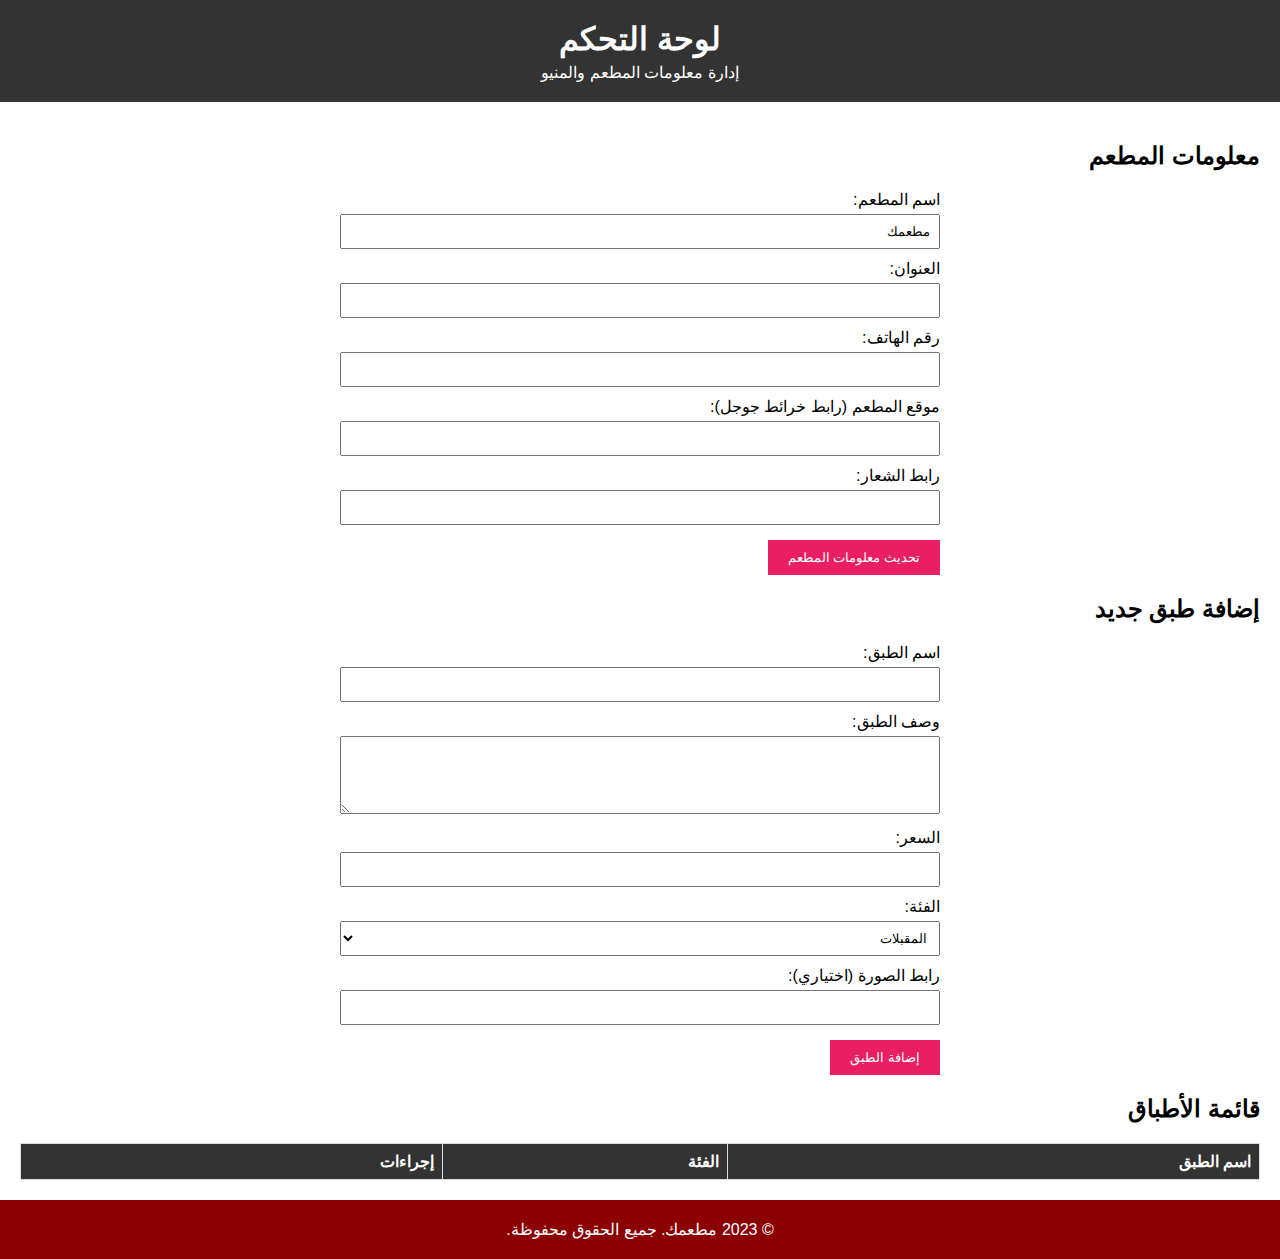
<file: admin.html>
<!DOCTYPE html>
<html lang="ar">
<head>
    <meta charset="UTF-8">
    <title>صفحة التحكم</title>
    <link rel="stylesheet" href="styles.css">

    <!-- كود التتبع الخاص بـ Microsoft Clarity -->
    <script type="text/javascript">
        (function(c,l,a,r,i,t,y){
            c[a]=c[a]||function(){(c[a].q=c[a].q||[]).push(arguments)};
            t=l.createElement(r);t.async=1;t.src="https://www.clarity.ms/tag/"+i;
            y=l.getElementsByTagName(r)[0];y.parentNode.insertBefore(t,y);
        })(window, document, "clarity", "script", "p49n1ebm19");
    </script>
</head>
<body class="admin-page">
    <!-- رأس الصفحة -->
    <header class="admin-header">
        <h1>لوحة التحكم</h1>
        <p>إدارة معلومات المطعم والمنيو</p>
    </header>

    <!-- المحتوى الرئيسي -->
    <main>
        <h2>معلومات المطعم</h2>
        <form id="restaurant-form">
            <label for="restaurant-name-input">اسم المطعم:</label>
            <input type="text" id="restaurant-name-input" required>

            <label for="restaurant-address-input">العنوان:</label>
            <input type="text" id="restaurant-address-input">

            <label for="restaurant-phone-input">رقم الهاتف:</label>
            <input type="text" id="restaurant-phone-input">

            <label for="restaurant-location-input">موقع المطعم (رابط خرائط جوجل):</label>
            <input type="text" id="restaurant-location-input">

            <label for="restaurant-logo-input">رابط الشعار:</label>
            <input type="text" id="restaurant-logo-input">

            <button type="submit">تحديث معلومات المطعم</button>
        </form>

        <h2>إضافة طبق جديد</h2>
        <form id="dish-form">
            <label for="name">اسم الطبق:</label>
            <input type="text" id="name" required>

            <label for="description">وصف الطبق:</label>
            <textarea id="description" rows="4" required></textarea>

            <label for="price">السعر:</label>
            <input type="number" id="price" required>

            <label for="category">الفئة:</label>
            <select id="category" required>
                <option value="المقبلات">المقبلات</option>
                <option value="الأطباق الرئيسية">الأطباق الرئيسية</option>
                <option value="الحلويات">الحلويات</option>
                <option value="المشروبات">المشروبات</option>
            </select>

            <label for="image">رابط الصورة (اختياري):</label>
            <input type="text" id="image">

            <button type="submit">إضافة الطبق</button>
        </form>

        <h2>قائمة الأطباق</h2>
        <table class="table">
            <thead>
                <tr>
                    <th>اسم الطبق</th>
                    <th>الفئة</th>
                    <th>إجراءات</th>
                </tr>
            </thead>
            <tbody id="dishes-table-body">
                <!-- سيتم توليد المحتوى بواسطة JavaScript -->
            </tbody>
        </table>
    </main>

    <!-- تذييل الصفحة -->
    <footer>
        <p>&copy; 2023 مطعمك. جميع الحقوق محفوظة.</p>
    </footer>

    <script src="script.js"></script>
</body>
</html>
</file>
<file: styles.css>
/* styles.css */

/* إعدادات الخطوط والألوان الأساسية */
body {
    font-family: 'Arial', sans-serif;
    margin: 0;
    padding: 0;
    direction: rtl;
    text-align: right;
}

header {
    background-color: #333;
    color: #fff;
    padding: 20px;
}

header h1, header p {
    margin: 0;
}

header .restaurant-info {
    text-align: center;
}

header .restaurant-info h1 {
    margin-bottom: 5px;
}

header .restaurant-info p {
    margin: 0;
}

nav ul {
    list-style: none;
    padding: 0;
    text-align: center;
}

nav li {
    display: inline-block;
    margin-right: 15px;
}

nav a {
    color: #fff;
    text-decoration: none;
}

nav a:hover {
    color: #E91E63;
}

main {
    padding: 20px;
}

.section-title {
    font-size: 24px;
    margin-top: 40px;
    border-bottom: 2px solid #333;
    padding-bottom: 10px;
}

.dish {
    display: flex;
    margin-bottom: 20px;
}

.dish img {
    width: 250px;
    height: auto;
    margin-left: 20px;
    border-radius: 10px;
    box-shadow: 0 4px 6px rgba(0, 0, 0, 0.1);
}

.dish-info {
    max-width: 600px;
}

.dish-name {
    font-size: 22px;
    margin: 0;
    color: #333;
}

.dish-description {
    margin: 10px 0;
    color: #666;
}

.dish-price {
    font-weight: bold;
    color: #E91E63;
}

/* تصميم متجاوب للشاشات الصغيرة */
@media (max-width: 768px) {
    .dish {
        flex-direction: column;
        align-items: flex-start;
    }

    .dish img {
        margin-left: 0;
        margin-bottom: 10px;
        width: 100%;
    }
}

/* تنسيقات التذييل */
footer {
    background-color: #8B0000; /* لون أحمر غامق */
    color: #fff;
    padding: 20px;
    text-align: center;
}

footer p {
    margin: 0;
    font-size: 16px;
}

/* تنسيقات صفحة التحكم */
form {
    max-width: 600px;
    margin: 0 auto;
}

form label {
    display: block;
    margin-top: 10px;
}

form input, form textarea, form select {
    width: 100%;
    padding: 8px;
    margin-top: 5px;
    box-sizing: border-box;
}

form button {
    margin-top: 15px;
    padding: 10px 20px;
    background-color: #E91E63;
    color: #fff;
    border: none;
    cursor: pointer;
}

form button:hover {
    background-color: #c2185b;
}

.table {
    width: 100%;
    border-collapse: collapse;
    margin-top: 20px;
}

.table th, .table td {
    border: 1px solid #ddd;
    padding: 8px;
}

.table th {
    background-color: #333;
    color: #fff;
}

.admin-header {
    text-align: center;
}

.admin-header h1 {
    margin-bottom: 5px;
}

.admin-header p {
    margin: 0;
}
</file>
